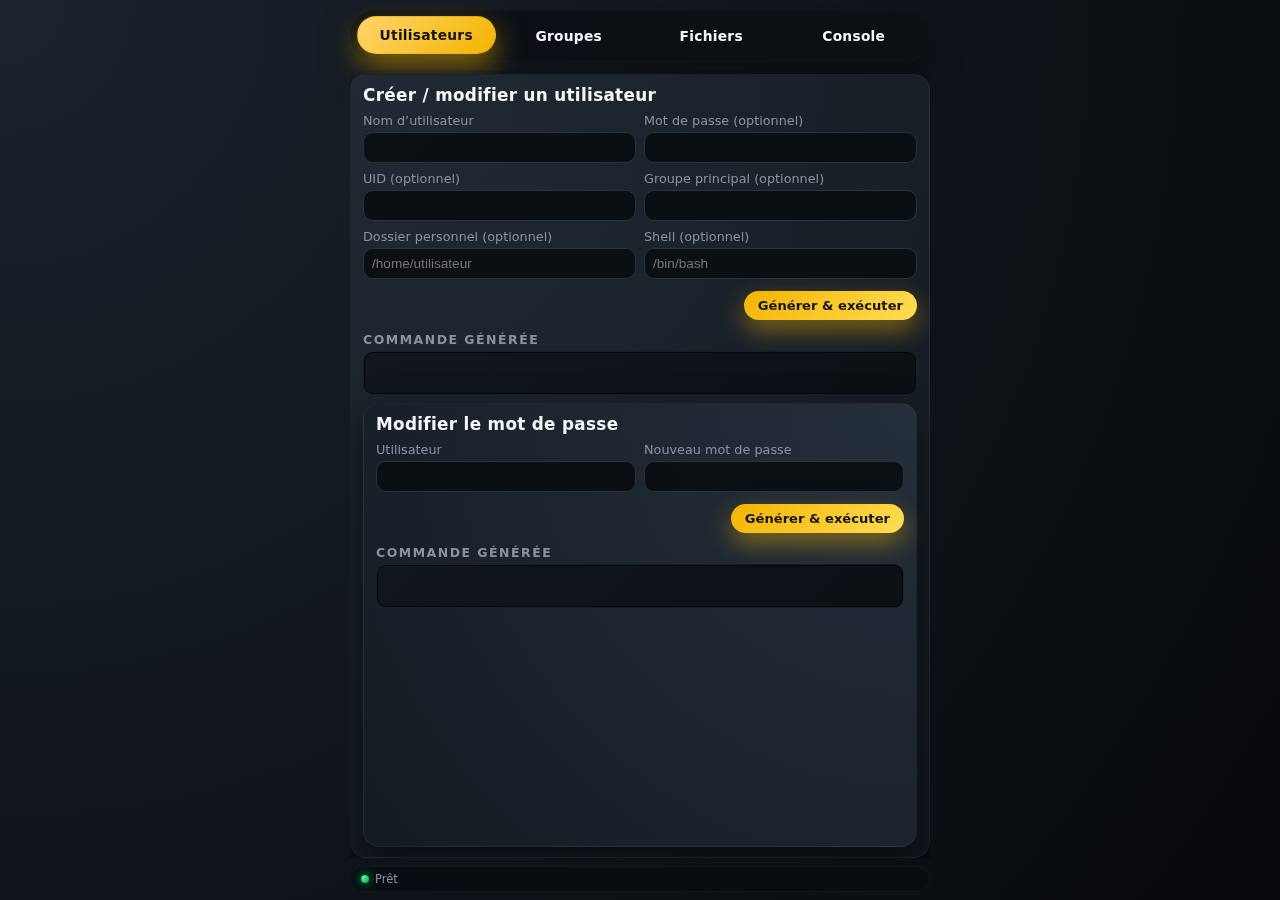
<file: index.html>
<!DOCTYPE html>
<html lang="fr">
<head>
  <meta charset="UTF-8" />
  <title>Admin système web</title>
  <meta name="viewport" content="width=device-width, initial-scale=1" />
  <link rel="stylesheet" href="./styles.css" />
  <script type="importmap">
  {
    "imports": {}
  }
  </script>
</head>
<body>
  <div id="app">
    <header class="top-bar">
      <nav class="nav-tabs">
        <button class="tab-btn active" data-tab="users">Utilisateurs</button>
        <button class="tab-btn" data-tab="groups">Groupes</button>
        <button class="tab-btn" data-tab="files">Fichiers</button>
        <button class="tab-btn" data-tab="console">Console</button>
      </nav>
    </header>

    <main class="main">
      <!-- Utilisateurs -->
      <section class="tab-panel active" id="tab-users">
        <div class="panel">
          <h2>Créer / modifier un utilisateur</h2>
          <form id="form-create-user" class="form-grid">
            <label>
              Nom d’utilisateur
              <input type="text" name="username" required />
            </label>
            <label>
              Mot de passe (optionnel)
              <input type="password" name="password" />
            </label>
            <label>
              UID (optionnel)
              <input type="number" name="uid" />
            </label>
            <label>
              Groupe principal (optionnel)
              <input type="text" name="primaryGroup" />
            </label>
            <label>
              Dossier personnel (optionnel)
              <input type="text" name="home" placeholder="/home/utilisateur" />
            </label>
            <label>
              Shell (optionnel)
              <input type="text" name="shell" placeholder="/bin/bash" />
            </label>
            <div class="form-actions">
              <button type="submit">Générer & exécuter</button>
            </div>
          </form>

          <div class="preview-block">
            <h3>Commande générée</h3>
            <pre id="preview-create-user" class="preview"></pre>
          </div>

          <div class="panel even">
            <h2>Modifier le mot de passe</h2>
            <form id="form-passwd" class="form-grid">
              <label>
                Utilisateur
                <input type="text" name="username" required />
              </label>
              <label>
                Nouveau mot de passe
                <input type="password" name="password" required />
              </label>
              <div class="form-actions">
                <button type="submit">Générer & exécuter</button>
              </div>
            </form>
            <div class="preview-block">
              <h3>Commande générée</h3>
              <pre id="preview-passwd" class="preview"></pre>
            </div>
          </div>
        </div>
      </section>

      <!-- Groupes -->
      <section class="tab-panel" id="tab-groups">
        <div class="panel">
          <h2>Gestion des groupes</h2>
          <form id="form-group" class="form-grid">
            <label>
              Nom du groupe
              <input type="text" name="group" required />
            </label>
            <label>
              GID (optionnel)
              <input type="number" name="gid" />
            </label>
            <label>
              Type d’action
              <select name="action" required>
                <option value="create">Créer le groupe (groupadd)</option>
                <option value="modify">Modifier le groupe (groupmod)</option>
                <option value="delete">Supprimer le groupe (groupdel)</option>
              </select>
            </label>
            <label>
              Ajouter un utilisateur au groupe
              <input type="text" name="userToAdd" placeholder="utilisateur (optionnel)" />
            </label>
            <label>
              Retirer un utilisateur du groupe
              <input type="text" name="userToRemove" placeholder="utilisateur (optionnel)" />
            </label>
            <div class="form-actions">
              <button type="submit">Générer & exécuter</button>
            </div>
          </form>

          <div class="preview-block">
            <h3>Commandes générées</h3>
            <pre id="preview-group" class="preview"></pre>
          </div>
        </div>
      </section>

      <!-- Fichiers -->
      <section class="tab-panel" id="tab-files">
        <div class="panel">
          <h2>Droits & permissions des fichiers</h2>
          <form id="form-file" class="form-grid">
            <label>
              Chemin du fichier / dossier
              <input type="text" name="path" placeholder="/chemin/vers/fichier" required />
            </label>
            <label>
              Propriétaire (chown)
              <input type="text" name="owner" placeholder="utilisateur (optionnel)" />
            </label>
            <label>
              Groupe (chgrp)
              <input type="text" name="group" placeholder="groupe (optionnel)" />
            </label>
            <label>
              Droits (chmod, ex : 644, 755)
              <input type="text" name="mode" placeholder="755 (optionnel)" />
            </label>
            <label>
              Récursif
              <select name="recursive">
                <option value="no">Non</option>
                <option value="yes">Oui (-R)</option>
              </select>
            </label>
            <div class="form-actions">
              <button type="submit">Générer & exécuter</button>
            </div>
          </form>

          <div class="preview-block">
            <h3>Commandes générées</h3>
            <pre id="preview-file" class="preview"></pre>
          </div>
        </div>
      </section>

      <!-- Console -->
      <section class="tab-panel" id="tab-console">
        <div class="panel">
          <h2>Console</h2>
          <form id="form-console" class="console-form">
            <input
              type="text"
              name="command"
              id="console-input"
              placeholder="Commande shell à exécuter"
              autocomplete="off"
              required
            />
            <button type="submit">Exécuter</button>
          </form>
          <div class="console-output" id="console-output"></div>
        </div>
      </section>
    </main>

    <footer class="status-bar">
      <span id="status-text">Prêt</span>
    </footer>
  </div>

  <script type="module" src="./app.js"></script>
</body>
</html>
</file>
<file: styles.css>
*, 
*::before, 
*::after {
  box-sizing: border-box;
}

:root {
  --bg: #101418;
  --bg-elevated: #171d23;
  --bg-elevated-alt: #1d252e;
  --accent: #f4b400;
  --accent-soft: rgba(244, 180, 0, 0.14);
  --accent-strong: #ffcc33;
  --text: #f5f7fa;
  --muted: #8a929e;
  --border-subtle: #2a323c;
  --error: #ff4b5c;
  --success: #2ecc71;
  --radius-lg: 16px;
  --radius-md: 10px;
  --radius-sm: 6px;
  --shadow-soft: 0 14px 35px rgba(0, 0, 0, 0.4);
  --transition-fast: 0.18s ease-out;
  --font-main: system-ui, -apple-system, BlinkMacSystemFont, "SF Pro Text",
    "Roboto", "Segoe UI", sans-serif;
}

html,
body {
  margin: 0;
  padding: 0;
  height: 100%;
  width: 100%;
  background: radial-gradient(circle at top left, #1b232d, #07090c);
  color: var(--text);
  font-family: var(--font-main);
}

body {
  display: flex;
  align-items: stretch;
  justify-content: center;
}

#app {
  width: 100%;
  height: 100%;
  max-width: 600px;
  display: flex;
  flex-direction: column;
  padding: 10px 10px 8px;
  gap: 8px;
}

/* Top bar / tabs */

.top-bar {
  display: flex;
  background: rgba(11, 15, 20, 0.85);
  border-radius: 999px;
  padding: 6px;
  box-shadow: var(--shadow-soft);
  border: 1px solid rgba(255, 255, 255, 0.02);
  backdrop-filter: blur(20px);
}

.nav-tabs {
  display: grid;
  grid-template-columns: repeat(4, 1fr);
  width: 100%;
  gap: 4px;
}

.tab-btn {
  position: relative;
  border: none;
  background: transparent;
  color: var(--muted);
  font-size: 0.78rem;
  padding: 8px 8px;
  border-radius: 999px;
  cursor: pointer;
  display: flex;
  align-items: center;
  justify-content: center;
  transition: background var(--transition-fast), color var(--transition-fast),
    transform 0.08s ease-out;
}

/* Improved readability for tabs */
.tab-btn {
  color: var(--text);
  background: transparent;
  font-weight: 700;
  font-size: 0.86rem;
  padding: 10px 12px;
  letter-spacing: 0.02em;
  box-shadow: none;
  border: 1px solid transparent;
  transition: background var(--transition-fast), color var(--transition-fast),
    transform 0.08s ease-out, border-color var(--transition-fast), box-shadow var(--transition-fast);
}

.tab-btn:hover,
.tab-btn:focus {
  color: #fff;
  background: rgba(255,255,255,0.03);
  border-color: rgba(255,255,255,0.04);
  outline: none;
  box-shadow: 0 6px 18px rgba(0,0,0,0.45);
}

.tab-btn::before {
  content: "";
  position: absolute;
  inset: 0;
  border-radius: inherit;
  background: linear-gradient(
    135deg,
    rgba(244, 180, 0, 0.16),
    rgba(244, 180, 0, 0.02)
  );
  opacity: 0;
  transition: opacity var(--transition-fast);
  pointer-events: none;
}

/* Active style more contrasted and compact */
.tab-btn.active {
  color: #111317;
  background: linear-gradient(135deg, #ffd56b, #f4b400);
  box-shadow: 0 12px 28px rgba(244, 180, 0, 0.52);
  transform: translateY(-1px);
  border-color: rgba(0,0,0,0.08);
}

.tab-btn.active::before {
  opacity: 0;
}

.tab-btn:active {
  transform: scale(0.98);
}

.tab-btn:active::before {
  opacity: 0;
}

.tab-btn:active {
  transform: scale(0.98);
}

/* Layout */

.main {
  flex: 1;
  display: flex;
  position: relative;
  overflow: hidden;
}

.tab-panel {
  position: absolute;
  inset: 0;
  opacity: 0;
  pointer-events: none;
  transform: translateX(12px);
  transition: opacity 0.22s ease-out, transform 0.22s ease-out;
  padding-top: 4px;
}

.tab-panel.active {
  opacity: 1;
  pointer-events: auto;
  transform: translateX(0);
}

.panel {
  height: 100%;
  background: radial-gradient(circle at top left, #212a34, #12171e);
  border-radius: var(--radius-lg);
  padding: 10px 12px 10px;
  display: flex;
  flex-direction: column;
  gap: 8px;
  border: 1px solid rgba(255, 255, 255, 0.04);
  box-shadow: 0 18px 40px rgba(0, 0, 0, 0.55);
}

.panel.even {
  background: radial-gradient(circle at top right, #252f3a, #151b23);
}

/* Titles */

h2 {
  margin: 0;
  font-size: 1.05rem;
  letter-spacing: 0.02em;
}

h3 {
  margin: 0 0 4px;
  font-size: 0.78rem;
  text-transform: uppercase;
  color: var(--muted);
  letter-spacing: 0.12em;
}

/* Forms */

.form-grid {
  display: grid;
  grid-template-columns: repeat(2, minmax(0, 1fr));
  gap: 8px;
  font-size: 0.8rem;
}

.form-grid label {
  display: flex;
  flex-direction: column;
  gap: 4px;
  color: var(--muted);
}

.form-grid input,
.form-grid select,
.console-form input {
  border-radius: var(--radius-md);
  border: 1px solid var(--border-subtle);
  background: rgba(9, 13, 18, 0.9);
  padding: 7px 8px;
  color: var(--text);
  font-size: 0.85rem;
  outline: none;
  transition: border-color var(--transition-fast),
    box-shadow var(--transition-fast), background var(--transition-fast),
    transform 0.05s ease-out;
}

.form-grid input:focus,
.form-grid select:focus,
.console-form input:focus {
  border-color: var(--accent-strong);
  box-shadow: 0 0 0 1px rgba(244, 180, 0, 0.35);
  background: #10161f;
  transform: translateY(-0.5px);
}

.form-actions {
  grid-column: 1 / -1;
  display: flex;
  justify-content: flex-end;
  margin-top: 4px;
}

button {
  font-family: inherit;
}

.form-actions button,
.console-form button {
  border-radius: 999px;
  border: none;
  padding: 7px 14px;
  font-size: 0.82rem;
  font-weight: 600;
  background: linear-gradient(135deg, #f4b400, #ffdd55);
  color: #151515;
  cursor: pointer;
  box-shadow: 0 10px 25px rgba(244, 180, 0, 0.45);
  display: inline-flex;
  align-items: center;
  justify-content: center;
  gap: 6px;
  transition: transform 0.08s ease-out, box-shadow 0.18s ease-out,
    filter 0.18s ease-out;
}

.form-actions button:active,
.console-form button:active {
  transform: translateY(1px) scale(0.98);
  box-shadow: 0 5px 15px rgba(244, 180, 0, 0.4);
  filter: brightness(0.98);
}

/* Preview blocks */

.preview-block {
  margin-top: 4px;
}

.preview {
  margin: 0;
  padding: 6px 8px;
  min-height: 44px;
  max-height: 78px;
  overflow: auto;
  font-family: ui-monospace, SFMono-Regular, Menlo, Monaco, Consolas,
    "Liberation Mono", "Courier New", monospace;
  font-size: 0.75rem;
  border-radius: var(--radius-md);
  background: linear-gradient(135deg, #11161d, #0c1015);
  border: 1px solid rgba(255, 255, 255, 0.05);
  color: #e5e9f0;
  box-shadow: inset 0 0 0 1px rgba(0, 0, 0, 0.65);
}

/* Console */

.console-form {
  display: flex;
  gap: 6px;
  margin-bottom: 6px;
}

.console-form input {
  flex: 1;
  min-width: 0;
}

.console-output {
  flex: 1;
  min-height: 0;
  border-radius: var(--radius-md);
  background: #050608;
  border: 1px solid rgba(255, 255, 255, 0.06);
  padding: 6px 8px;
  font-family: ui-monospace, SFMono-Regular, Menlo, Monaco, Consolas,
    "Liberation Mono", "Courier New", monospace;
  font-size: 0.76rem;
  color: #e7ecf3;
  overflow: auto;
  box-shadow: inset 0 0 0 1px rgba(0, 0, 0, 0.65);
}

.console-line {
  white-space: pre-wrap;
}

.console-line.command {
  color: var(--accent-strong);
}

.console-line.error {
  color: var(--error);
}

.console-line.success {
  color: var(--success);
}

/* Status bar */

.status-bar {
  height: 26px;
  border-radius: 999px;
  background: rgba(9, 13, 18, 0.9);
  border: 1px solid rgba(255, 255, 255, 0.04);
  display: flex;
  align-items: center;
  padding: 0 10px;
  font-size: 0.72rem;
  color: var(--muted);
  gap: 6px;
  backdrop-filter: blur(18px);
}

.status-bar::before {
  content: "";
  width: 8px;
  height: 8px;
  border-radius: 999px;
  background: radial-gradient(circle at 30% 30%, #4cff9a, #009f4d);
  box-shadow: 0 0 10px rgba(0, 255, 120, 0.7);
}

/* Responsive tweaks */

@media (max-width: 480px) {
  .panel {
    padding-inline: 10px;
  }
  .form-grid {
    grid-template-columns: 1fr;
  }
  .tab-btn {
    font-size: 0.76rem;
    padding-block: 7px;
  }
}
</file>
